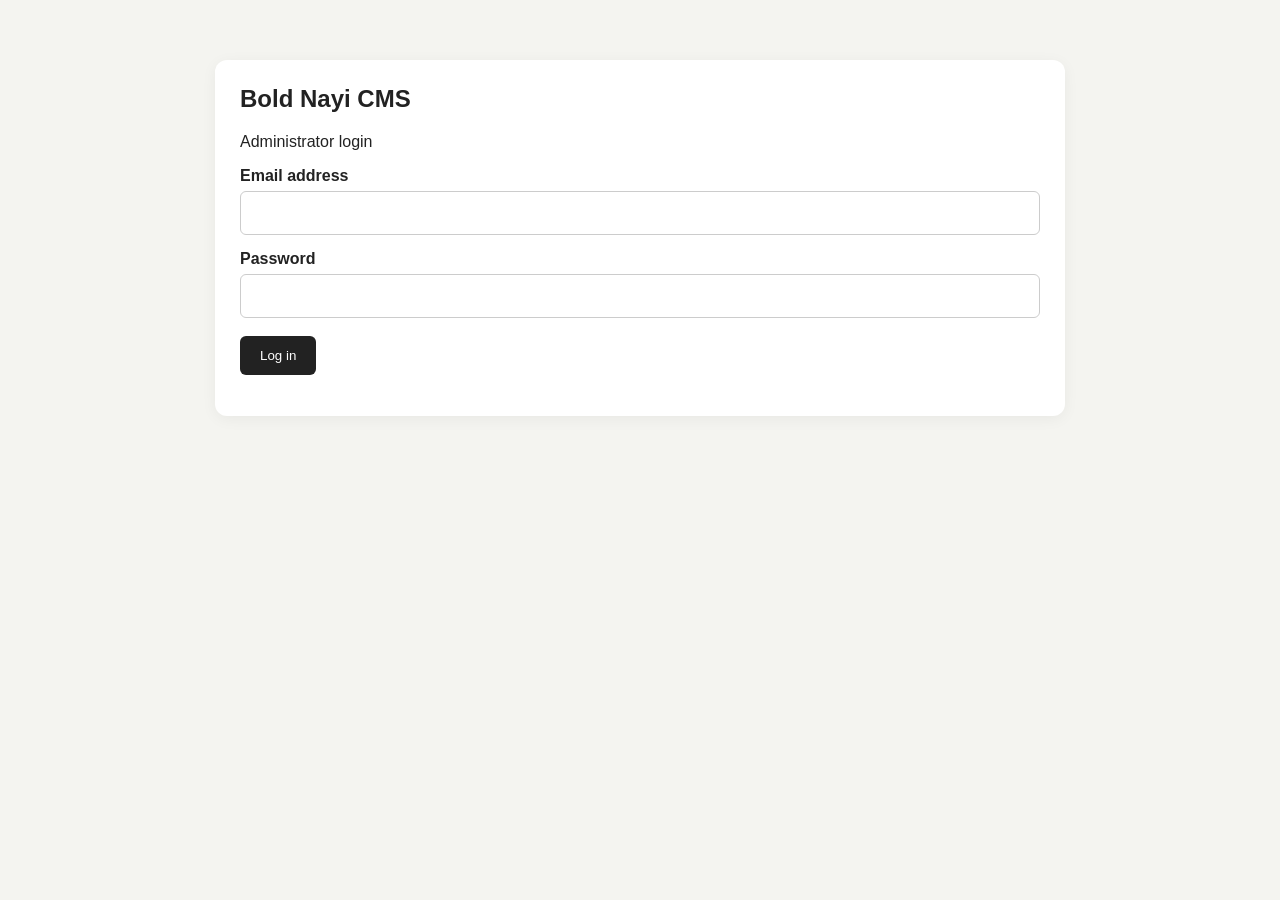
<file: cms.html>
<!DOCTYPE html>
<html lang="en">
<head>
  <meta charset="UTF-8">
  <meta name="viewport" content="width=device-width, initial-scale=1.0">
  <meta name="robots" content="noindex, nofollow">
  <title>Bold Nayi | Admin CMS</title>
  <style>
    * { box-sizing: border-box; }
    body {
      margin: 0;
      padding: 30px 16px;
      background: #f4f4f0;
      color: #222;
      font-family: Arial, sans-serif;
    }
    main {
      max-width: 850px;
      margin: 30px auto;
    }
    .panel {
      background: white;
      padding: 25px;
      border-radius: 12px;
      margin-bottom: 20px;
      box-shadow: 0 3px 15px #0000000d;
    }
    h1, h2 { margin-top: 0; }
    label {
      display: block;
      margin: 15px 0 6px;
      font-weight: bold;
    }
    input, textarea, select {
      width: 100%;
      padding: 12px;
      border: 1px solid #ccc;
      border-radius: 6px;
      font: inherit;
    }
    button {
      margin-top: 18px;
      padding: 12px 20px;
      background: #222;
      color: white;
      border: 0;
      border-radius: 6px;
      cursor: pointer;
    }
    button:disabled { opacity: .5; cursor: wait; }
    .secondary { background: #666; }
    .message { margin-top: 15px; }
    #dashboard { display: none; }
    .photo-item {
      padding: 12px 0;
      border-bottom: 1px solid #ddd;
    }
    .photo-item img {
      width: 90px;
      height: 110px;
      object-fit: cover;
      margin-right: 12px;
      vertical-align: middle;
    }
  </style>
</head>
<body>
<main>
  <section class="panel" id="login-panel">
    <h1>Bold Nayi CMS</h1>
    <p>Administrator login</p>

    <form id="login-form">
      <label for="admin-email">Email address</label>
      <input id="admin-email" type="email" required>

      <label for="admin-password">Password</label>
      <input id="admin-password" type="password" required>

      <button type="submit">Log in</button>
    </form>
    <p class="message" id="login-message" role="status"></p>
  </section>

  <section id="dashboard">
    <div class="panel">
      <h1>Portfolio Dashboard</h1>
      <p>Manage Abdul's portfolio content.</p>
      <button type="button" class="secondary" id="logout-button">Log out</button>
    </div>

    <div class="panel">
      <h2>Model Profile</h2>
      <form id="profile-form">
        <label for="model-name">Name</label>
        <input id="model-name" required>

        <label for="model-city">City</label>
        <input id="model-city">

        <label for="model-bio">Biography</label>
        <textarea id="model-bio" rows="5"></textarea>

        <label for="model-email">Email</label>
        <input id="model-email" type="email">

        <label for="model-phone">Phone</label>
        <input id="model-phone">

        <label for="model-height">Height</label>
        <input id="model-height">

        <label for="model-chest">Chest</label>
        <input id="model-chest">

        <label for="model-waist">Waist</label>
        <input id="model-waist">

        <label for="model-shoe">Shoe size</label>
        <input id="model-shoe">

        <label for="model-hair">Hair</label>
        <input id="model-hair">

        <label for="model-eyes">Eyes</label>
        <input id="model-eyes">

        <button type="submit">Save profile</button>
      </form>
      <p id="profile-message" class="message" role="status"></p>
    </div>

    <div class="panel">
      <h2>Add Portfolio Photo</h2>
      <form id="photo-form">
        <label for="photo-title">Photo title</label>
        <input id="photo-title" required>

<label for="photo-category">Category</label>
<select id="photo-category" required>
  <option value="editorial">Editorial</option>
  <option value="street">Street</option>
  <option value="beauty">Beauty</option>
  <option value="runway">Runway</option>
</select>


        <label for="photo-file">Choose image</label>
        <input id="photo-file" type="file"
          accept="image/jpeg,image/png,image/webp" required>

        <button type="submit">Upload photo</button>
      </form>
      <p id="photo-message" class="message" role="status"></p>
    </div>

    <div class="panel">
      <h2>Portfolio Photos</h2>
      <div id="photo-list">Loading photos...</div>
      <section class="cms-section">
  <h2>Booking Enquiries</h2>
  <p>View and manage client booking requests.</p>

  <button type="button" id="refresh-bookings">
    Refresh Bookings
  </button>

  <div id="booking-list">
    Loading bookings...
  </div>
</section>
    </div>
  </section>
</main>

<script type="module" src="cms.js"></script>
</body>
</html>
</file>
